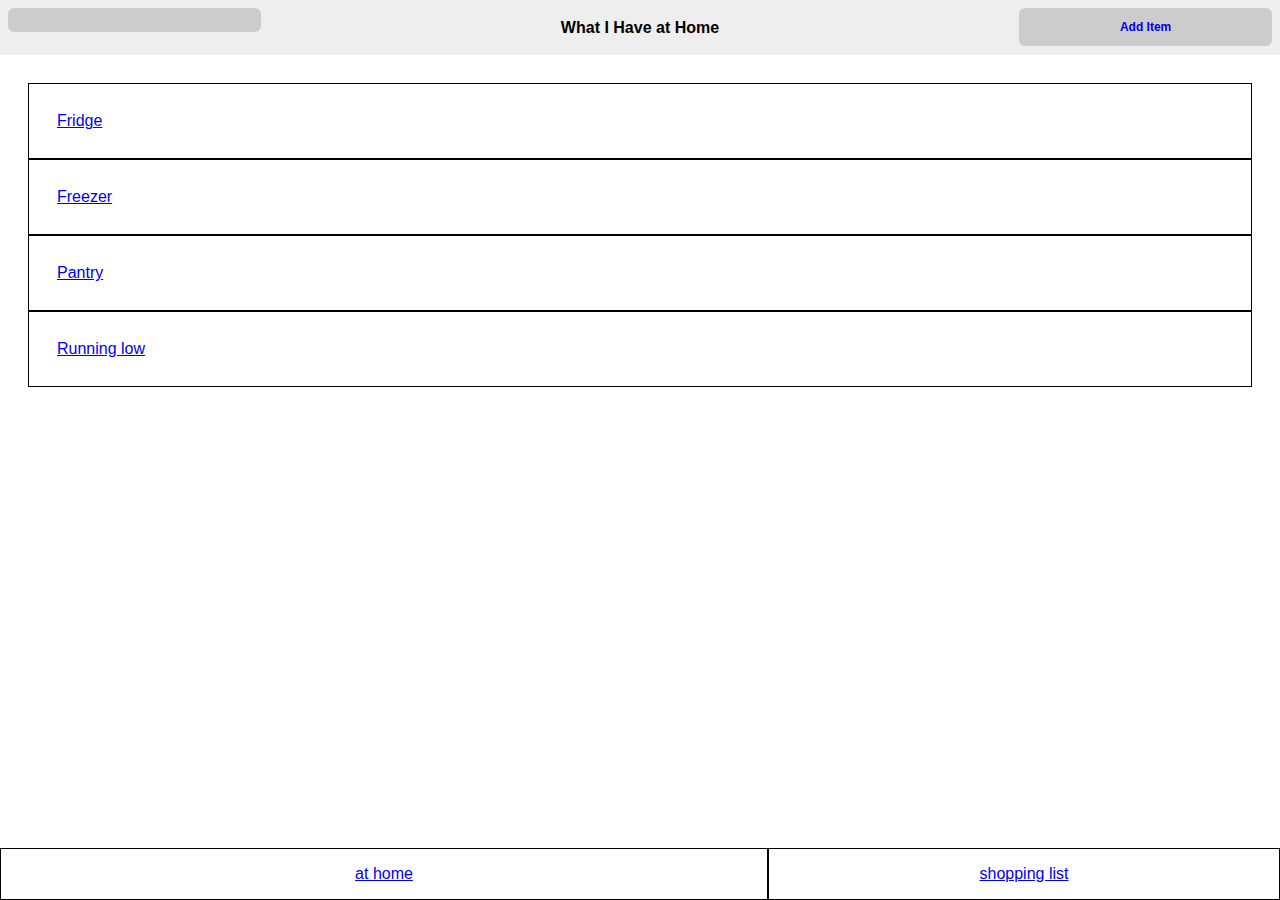
<file: output/index.html>
<!DOCTYPE HTML>
<html lang="en">
  <head>
    <meta charset="utf-8">
    <title>Green Bean - Home</title>
    <link rel="stylesheet" type="text/css" href="assets/style/stylesheet.css" media="screen">

    <!-- you don't need to keep this, but it's cool for stats! -->
    <meta name="generator" content="nanoc 3.6.1"> 
  </head>

    <div class="page">
      <div class="top-navbar">
  <a class="navcell-1">
  </a>
	<h1 class="page-title">
		What I Have at Home
	</h1>
	<a class="navcell-2" href="#additem">
		Add Item
	</a>
</div>


<div class="inventory-locations-list">
  <ul>
    
      <li><a href="#fridge-inventory">Fridge</a></li>
    
      <li><a href="#freezer-inventory">Freezer</a></li>
    
      <li><a href="#pantry-inventory">Pantry</a></li>
    
      <li><a href="#running low-inventory">Running low</a></li>
    
  </ul>
</div>
    </div>

    <div class="tab-nav">
      <ul>
      
        <li><a href="#">at home</a></li>
      
        <li><a href="#">shopping list</a></li>
      
      </ul>
    </div>
  </body>
</html>
</file>
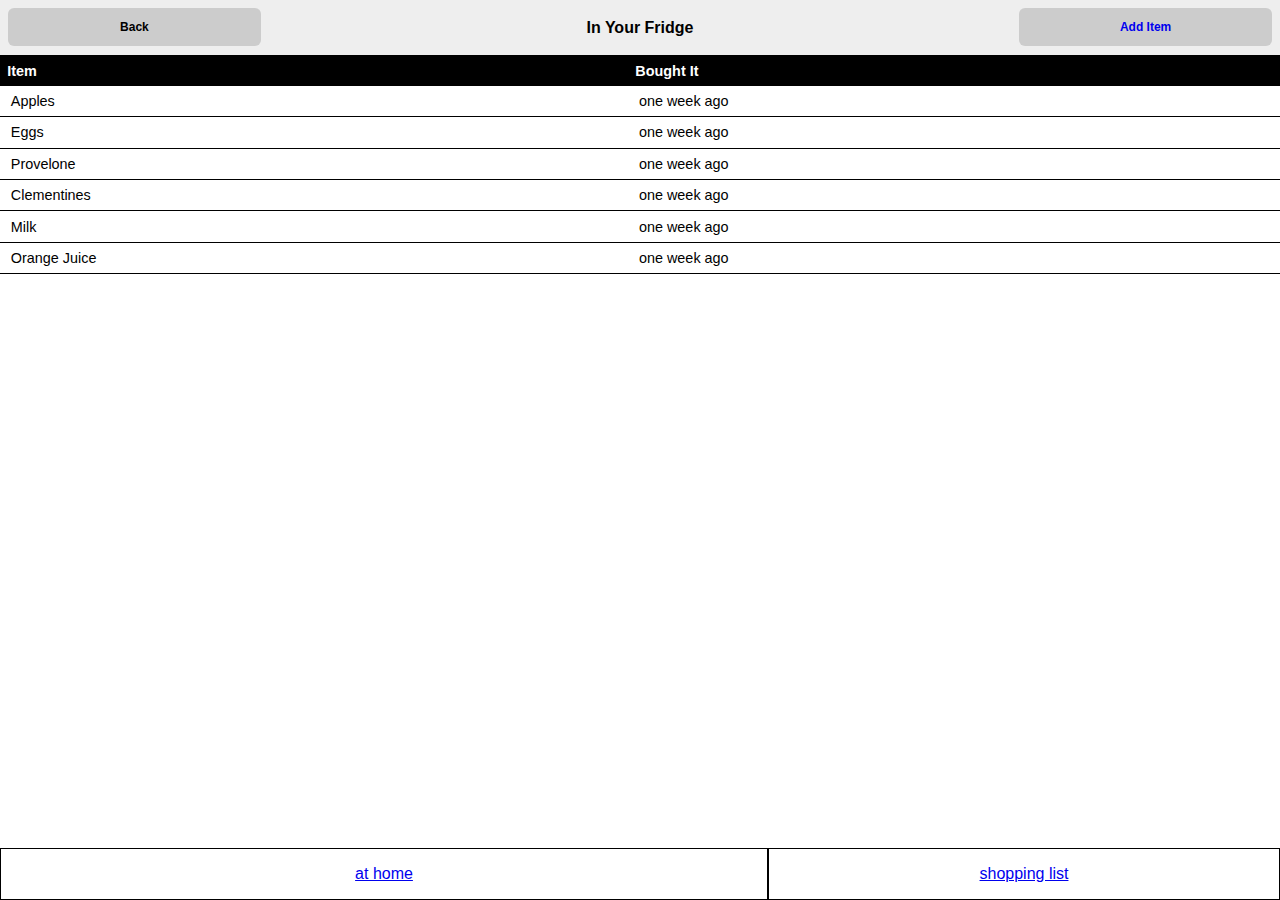
<file: output/fridge/index.html>
<!DOCTYPE HTML>
<html lang="en">
  <head>
    <meta charset="utf-8">
    <title>Green Bean - Fridge</title>
    <link rel="stylesheet" type="text/css" href="../assets/style/stylesheet.css" media="screen">

    <!-- you don't need to keep this, but it's cool for stats! -->
    <meta name="generator" content="nanoc 3.6.1"> 
  </head>
  <body>
	<div class="top-navbar">
		<a class="navcell-1">
			Back
		</a>
		<h1 class="page-title">
			In Your Fridge
		</h1>
		<a class="navcell-2" href="#additem">
			Add Item
		</a>
	</div>

    <div class="page">
      

<table class="inventory-item-list">
	<thead>
		<tr>
			<th>Item</th>
			<th>Bought It</th>
		</tr>
	</thead>
	<tbody>
	
		<tr>
			<td>Apples</td>
			<td>one week ago</td>
		</tr>
	
		<tr>
			<td>Eggs</td>
			<td>one week ago</td>
		</tr>
	
		<tr>
			<td>Provelone</td>
			<td>one week ago</td>
		</tr>
	
		<tr>
			<td>Clementines</td>
			<td>one week ago</td>
		</tr>
	
		<tr>
			<td>Milk</td>
			<td>one week ago</td>
		</tr>
	
		<tr>
			<td>Orange Juice</td>
			<td>one week ago</td>
		</tr>
	
	</tbody>
</table>
    </div>

    <div class="tab-nav">
      <ul>
      
        <li><a href="#">at home</a></li>
      
        <li><a href="#">shopping list</a></li>
      
      </ul>
    </div>
  </body>
</html>
</file>
<file: output/assets/style/stylesheet.css>
/* vendor prefixes */
article,
aside,
details,
figcaption,
figure,
footer,
header,
hgroup,
nav,
section,
summary {
  display: block; }

audio,
canvas,
video {
  display: inline-block;
  *display: inline;
  *zoom: 1; }

audio:not([controls]) {
  display: none;
  height: 0; }

[hidden] {
  display: none; }

html {
  font-size: 100%;
  -webkit-text-size-adjust: 100%;
  -ms-text-size-adjust: 100%; }

html,
button,
input,
select,
textarea {
  font-family: sans-serif; }

body {
  margin: 0; }

a:focus {
  outline: thin dotted; }
a:hover, a:active {
  outline: 0; }

h1 {
  font-size: 2em;
  margin: 0.67em 0; }

h2 {
  font-size: 1.5em;
  margin: 0.83em 0; }

h3 {
  font-size: 1.17em;
  margin: 1em 0; }

h4 {
  font-size: 1em;
  margin: 1.33em 0; }

h5 {
  font-size: 0.83em;
  margin: 1.67em 0; }

h6 {
  font-size: 0.75em;
  margin: 2.33em 0; }

abbr[title] {
  border-bottom: 1px dotted; }

b,
strong {
  font-weight: bold; }

blockquote {
  margin: 1em 40px; }

dfn {
  font-style: italic; }

mark {
  background: #ff0;
  color: #000; }

p,
pre {
  margin: 1em 0; }

pre,
code,
kbd,
samp {
  font-family: monospace, serif;
  _font-family: "courier new", monospace;
  font-size: 1em; }

pre {
  white-space: pre;
  white-space: pre-wrap;
  word-wrap: break-word; }

q {
  quotes: none; }

q:before,
q:after {
  content: '';
  content: none; }

small {
  font-size: 75%; }

sub,
sup {
  font-size: 75%;
  line-height: 0;
  position: relative;
  vertical-align: baseline; }

sup {
  top: -0.5em; }

sub {
  bottom: -0.25em; }

dl,
menu,
ol,
ul {
  margin: 1em 0; }

dd {
  margin: 0 0 0 40px; }

menu,
ol,
ul {
  padding: 0 0 0 40px; }

nav ul,
nav ol {
  list-style: none;
  list-style-image: none; }

img {
  border: 0;
  -ms-interpolation-mode: bicubic; }

svg:not(:root) {
  overflow: hidden; }

figure {
  margin: 0; }

form {
  margin: 0; }

fieldset {
  border: 1px solid silver;
  margin: 0 2px;
  padding: 0.35em 0.625em 0.75em; }

legend {
  border: 0;
  padding: 0;
  white-space: normal;
  *margin-left: -7px; }

button,
input,
select,
textarea {
  font-size: 100%;
  margin: 0;
  vertical-align: baseline;
  *vertical-align: middle; }

button,
input {
  line-height: normal; }

button,
html input[type="button"],
input[type="reset"],
input[type="submit"] {
  -webkit-appearance: button;
  cursor: pointer;
  *overflow: visible; }

button[disabled],
input[disabled] {
  cursor: default; }

input[type="checkbox"],
input[type="radio"] {
  box-sizing: border-box;
  padding: 0;
  *height: 13px;
  *width: 13px; }

input[type="search"] {
  -webkit-appearance: textfield;
  -moz-box-sizing: content-box;
  -webkit-box-sizing: content-box;
  box-sizing: content-box; }
  input[type="search"]::-webkit-search-decoration, input[type="search"]::-webkit-search-cancel-button {
    -webkit-appearance: none; }

button::-moz-focus-inner, input::-moz-focus-inner {
  border: 0;
  padding: 0; }

textarea {
  overflow: auto;
  vertical-align: top; }

table {
  border-collapse: collapse;
  border-spacing: 0; }

body {
  font-family: "Helvetica", "sans-serif"; }

/* ---------------------------------------------------------------------------
 * mixins that should be referenced elsewhere once I figure out how to do that 
 * ---------------------------------------------------------------------------- */
/* clearfix */
/* ---------------------------------------------------------------------------
 * actual css
 * ---------------------------------------------------------------------------- */
* {
  box-sizing: Border-box; }

ul {
  list-style-type: none;
  margin: 0;
  padding: 0; }

.top-navbar {
  padding: 0.5em;
  background-color: #eeeeee; }
  .top-navbar:before, .top-navbar:after {
    content: "\0020";
    display: block;
    height: 0;
    overflow: hidden; }
  .top-navbar:after {
    clear: both; }
  .top-navbar h1, .top-navbar a {
    float: left;
    display: block;
    min-height: 1px; }
  .top-navbar h1 {
    width: 60%;
    font-size: 1em;
    text-align: center; }
  .top-navbar a {
    width: 20%;
    font-size: 0.75em;
    padding: 1em 0;
    text-align: center;
    background-color: #cccccc;
    font-color: black;
    text-decoration: none;
    font-weight: bold;
    /* border radius needs to be 'vendorized' */
    border-radius: 0.5em; }

.tab-nav {
  position: absolute;
  bottom: 0;
  left: 0;
  width: 100%; }
  .tab-nav li {
    float: left;
    padding: 1em 0 1em 0;
    text-align: center;
    border: 1px solid black; }
    .tab-nav li:first-child {
      width: 60%; }
    .tab-nav li:last-child {
      width: 40%; }

.inventory-locations-list {
  padding: 1.75em; }
  .inventory-locations-list li {
    border: 1px solid black;
    padding: 1.75em; }

.inventory-item-list {
  width: 100%;
  font-size: 0.9em; }
  .inventory-item-list thead {
    background-color: black;
    color: white;
    text-align: left; }
    .inventory-item-list thead th {
      padding: 0.5em; }
  .inventory-item-list tbody tr {
    border-bottom: 1px solid black; }
  .inventory-item-list td {
    padding: 0.5em 0.75em; }
</file>
